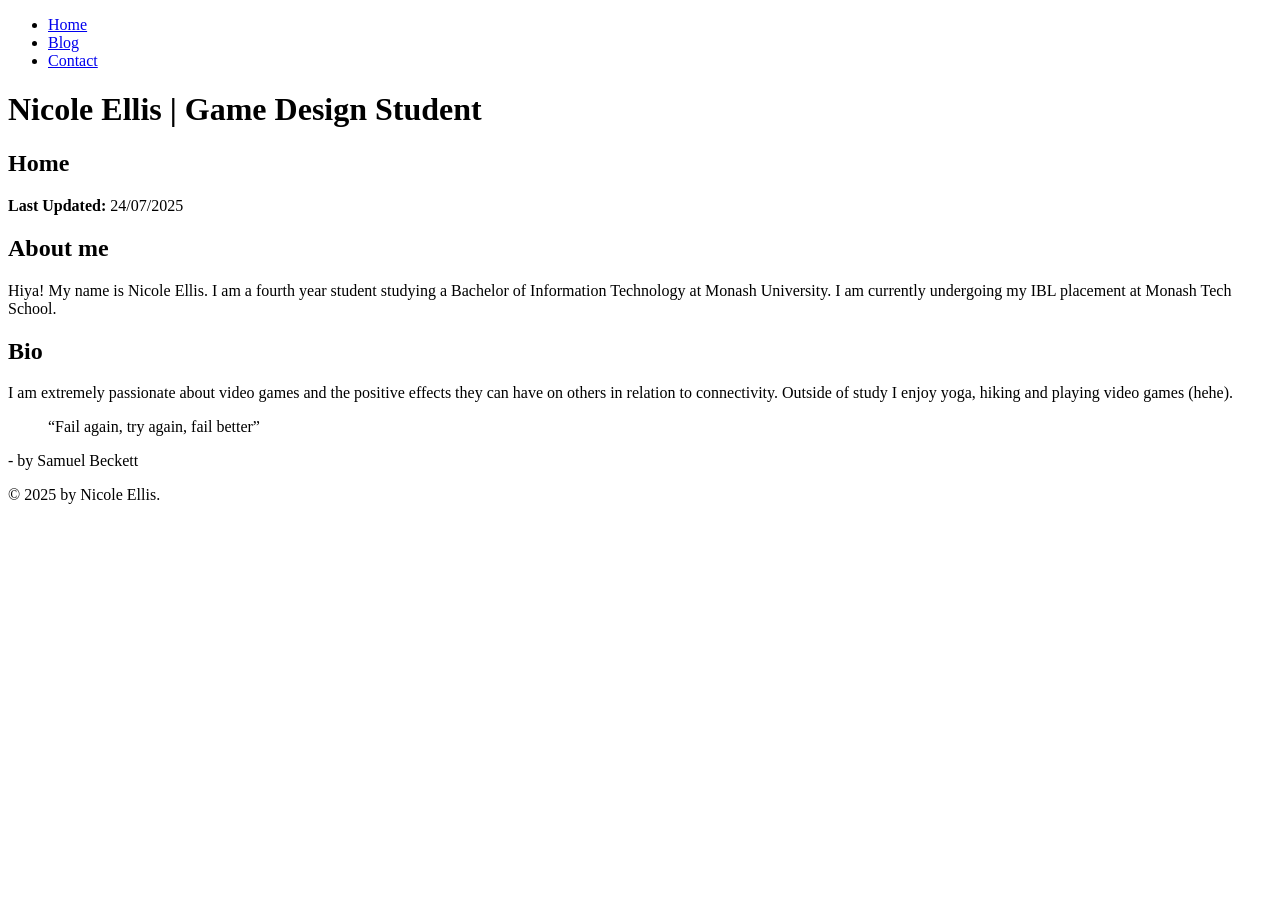
<file: HTML-Pages/index.html>
<!DOCTYPE html>
<html lang="en">
<head>
   <meta charset="utf-8">
   <meta name="viewport" 
         content="width=device-width, initial-scale=1.0">
   <title>Nicole Ellis | Game Design Student</title>
</head>
<body>
   <!--- GLOBAL HEADER -->
   <header>
      <nav>
         <ul>
            <li><a href="index.html">Home</a></li>
            <li><a href="blog.html">Blog</a></li>
            <li><a href="contact.html">Contact</a></li>
         </ul>
      </nav>
      <hgroup>
         <h1>Nicole Ellis | Game Design Student</h1>
         <h2>Home</h2>
         <p><b>Last Updated:</b>&nbsp<time datetime=2025-07-24>24/07/2025</time></p>
      </hgroup>
   </header>

   <!--- MAIN -->
   <main>
      <h2>About me</h2>
      <p>Hiya! My name is Nicole Ellis. I am a fourth year student studying a Bachelor of Information Technology at Monash University. I am currently undergoing my IBL placement at Monash Tech School.</p>

      <h2>Bio</h2>
      <p>I am extremely passionate about video games and the positive effects they can have on others in relation to connectivity. Outside of study I enjoy yoga, hiking and playing video games (hehe).</p>
   
      <blockquote>
         <q>Fail again, try again, fail better</q>
      </blockquote>
         <p>- by Samuel Beckett</p>
   </main>

      <!--- GLOBAL FOOTER -->
      <footer>
         <p>© 2025 by Nicole Ellis.</p>
      </footer>
   
</body>
</html>
</file>
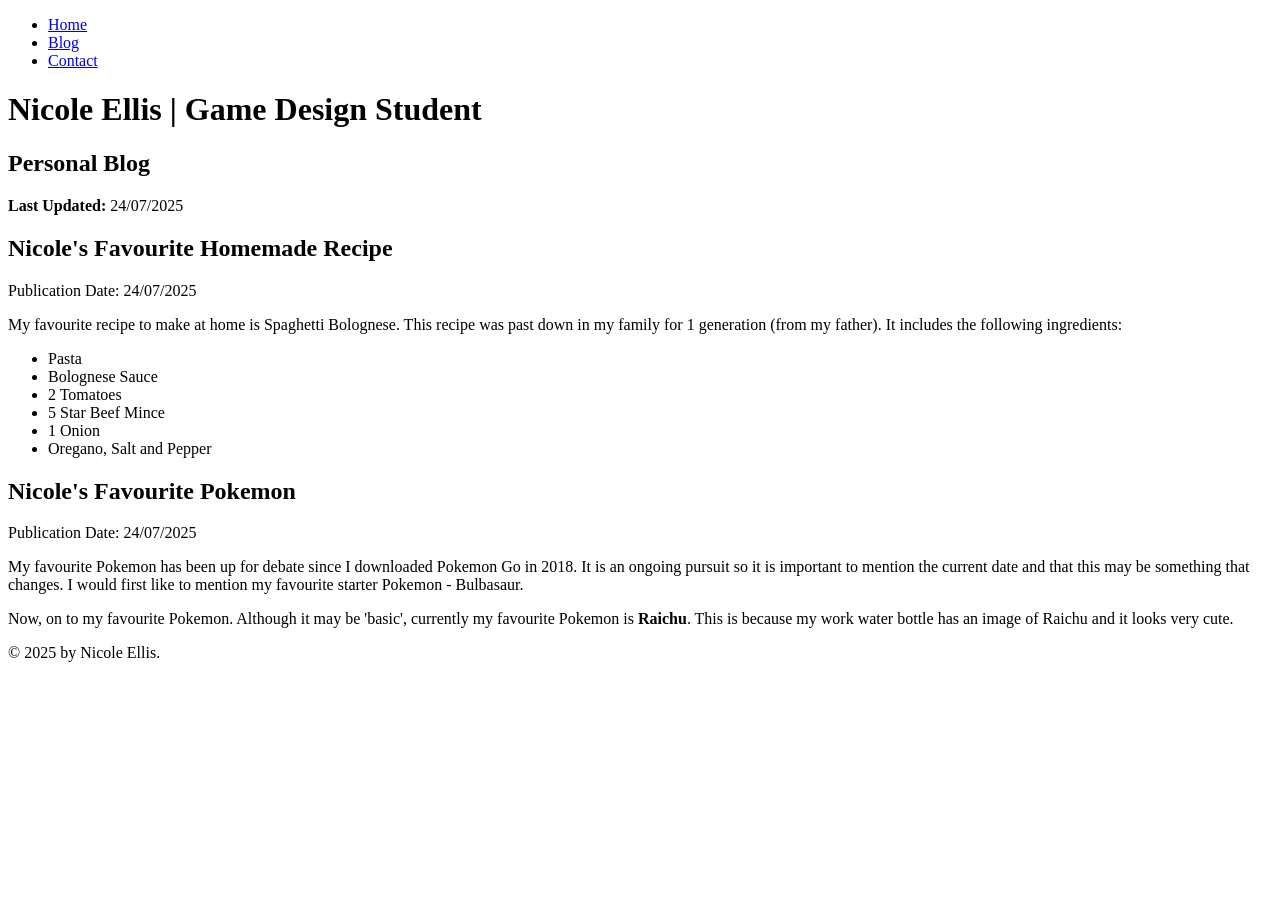
<file: HTML-Pages/blog.html>
<!DOCTYPE html>
<html lang="en">
<head>
   <meta charset="UTF-8">
   <meta name="viewport" content="width=device-width, initial-scale=1.0">
   <title>Document</title>
</head>
<body>
   <!--- GLOBAL HEADER -->
   <header>
      <nav>
         <ul>
            <li><a href="index.html">Home</a></li>
            <li><a href="blog.html">Blog</a></li>
            <li><a href="contact.html">Contact</a></li>
         </ul>
      </nav>
      <hgroup>
         <h1>Nicole Ellis | Game Design Student</h1>
         <h2>Personal Blog</h2>
         <p><b>Last Updated:</b>&nbsp<time datetime=2025-07-24>24/07/2025</time></p>
      </hgroup>
   </header>

   <!--- MAIN -->
   <main>
         <!--- Blog Post 1 -->
         <h2>Nicole's Favourite Homemade Recipe</h2>
         <p>Publication Date: <time datetime=2025-07-24>24/07/2025</time></p>
         <p>My favourite recipe to make at home is Spaghetti Bolognese. This recipe was past down in my family for 1 generation (from my father). It includes the following ingredients:</p>
         <ul>
            <li>Pasta</li>
            <li>Bolognese Sauce</li>
            <li>2 Tomatoes</li>
            <li>5 Star Beef Mince</li>
            <li>1 Onion</li>
            <li>Oregano, Salt and Pepper</li>
         </ul>
         <!--- Blog Post 2 -->
         <h2>Nicole's Favourite Pokemon</h2>
         <p>Publication Date: <time datetime=2025-07-24>24/07/2025</time></p>
         <p>My favourite Pokemon has been up for debate since I downloaded Pokemon Go in 2018. It is an ongoing pursuit so it is important to mention the current date and that this may be something that changes. I would first like to mention my favourite starter Pokemon - Bulbasaur.</p>
         <p>Now, on to my favourite Pokemon. Although it may be 'basic', currently my favourite Pokemon is <strong>Raichu</strong>. This is because my work water bottle has an image of Raichu and it looks very cute.</p>
   </main>

   <!--- GLOBAL FOOTER -->
   <footer>
      <p>© 2025 by Nicole Ellis.</p>
   </footer>
</body>
</html>
</file>
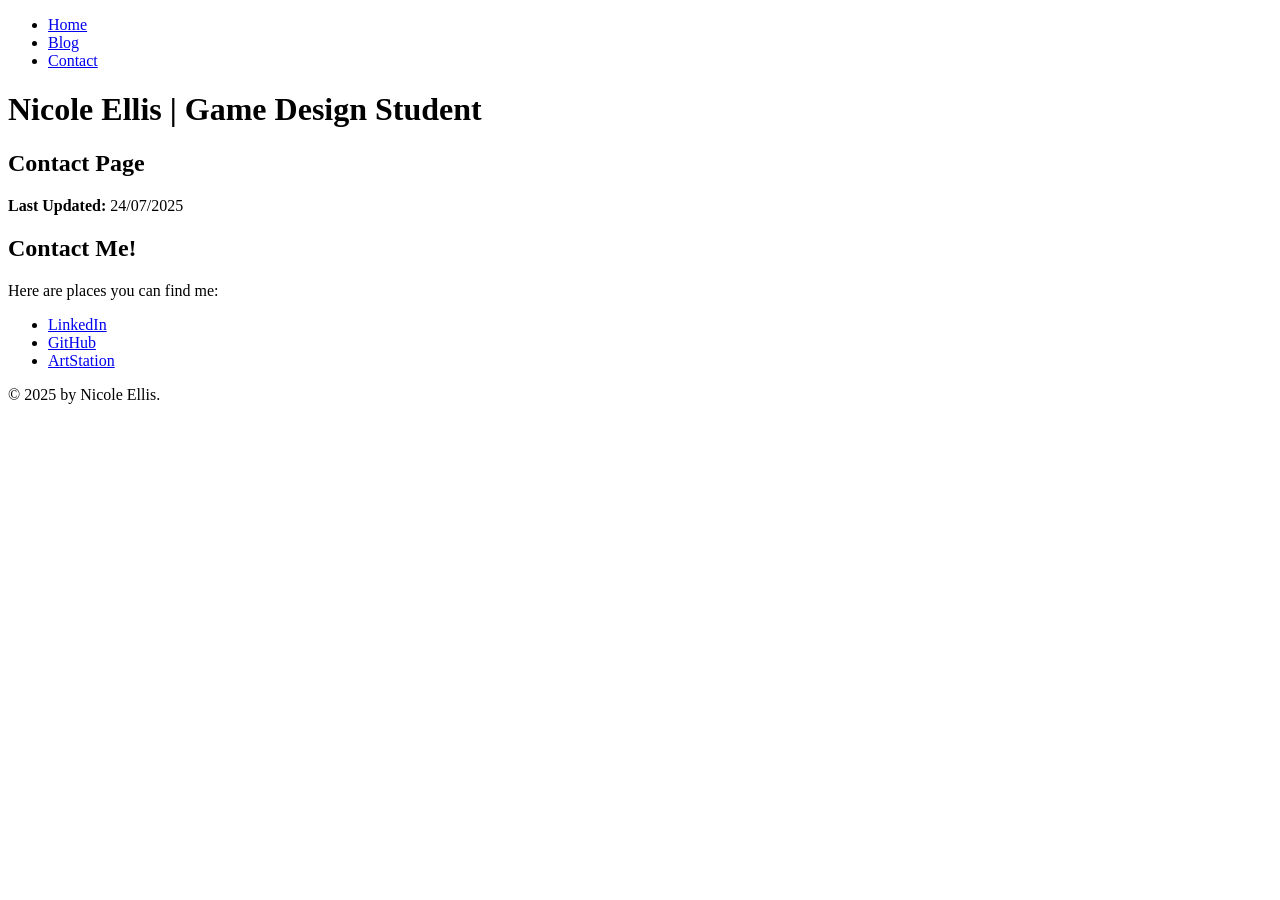
<file: HTML-Pages/contact.html>
<!DOCTYPE html>
<html lang="en">
<head>
   <meta charset="UTF-8">
   <meta name="viewport" content="width=device-width, initial-scale=1.0">
   <title>Content</title>
</head>
<body>
   <!-- GLOBAL HEADER-->
   <header>
      <nav>
         <ul>
            <li><a href="index.html">Home</a></li>
            <li><a href="blog.html">Blog</a></li>
            <li><a href="contact.html">Contact</a></li>
         </ul>
      </nav>
      <hgroup>
         <h1>Nicole Ellis | Game Design Student</h1>
         <h2>Contact Page</h2>
         <p><b>Last Updated:</b>&nbsp<time datetime=2025-07-29>24/07/2025</time></p>
      </hgroup>
   </header>

   <!-- MAIN -->
   <main>
      <h2>Contact Me!</h2>
      
      <p>Here are places you can find me:</p>
      <ul>
         <!-- LinkedIn -->
         <li>
            <a href="https://linkedin.com/in/nicolellis" target="_blank"> LinkedIn</a>
         </li>

         <!-- GitHub -->
         <li>
            <a href="https://github.com/nicole-ellis" target="_blank"> GitHub</a>
         </li>

         <!-- ArtStation-->
         <li>
            <a href="https://www.artstation.com/nicoleellis" target="_blank"> ArtStation</a>
         </li>
      </ul>
   </main>

   <!-- GLOBAL FOOTER -->
   <footer>
      <p>© 2025 by Nicole Ellis.</p>
   </footer>
</body>
</html>
</file>
